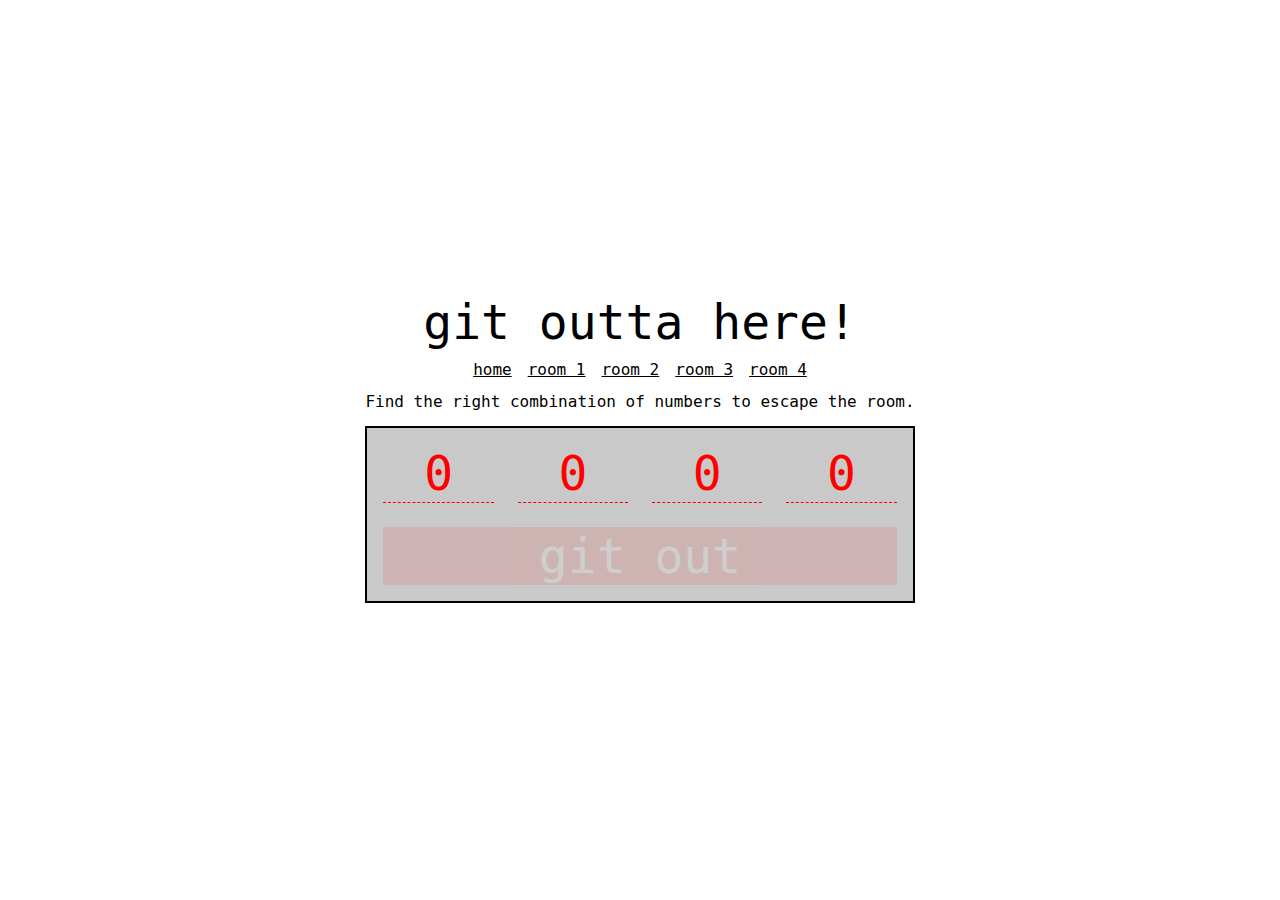
<file: index.html>
<!DOCTYPE html>
<html lang="en">
<head>
  <meta charset="UTF-8">
  <meta name="viewport" content="width=device-width, initial-scale=1.0">
  <link rel="stylesheet" href="css/reset.css">
  <link rel="stylesheet" href="css/style.css">
  <title>Escape the Cats</title>
</head>
<body>
  <main>
    <h1>git outta here!</h1>
    <nav>
      <ul>
        <li><a href="index.html">home</a></li>
        <li><a href="room1.html">room 1</a></li>
        <li><a href="room2.html">room 2</a></li>
        <li><a href="room3.html">room 3</a></li>
        <li><a href="room4.html">room 4</a></li>
      </ul>
    </nav>
    <p>
      Find the right combination of numbers to escape the room.
    </p>

    <form action="https://shorturl.at/7mHvR">
      <input type="text" pattern="5" placeholder="0" required size="1">
      <input type="text" pattern="3" placeholder="0" required size="1">
      <input type="text" pattern="1" placeholder="0" required size="1">
      <input type="text" pattern="2" placeholder="0" required size="1">
      <button type="submit">git out</button>
    </form>
  </main>
</body>
</html>
</file>
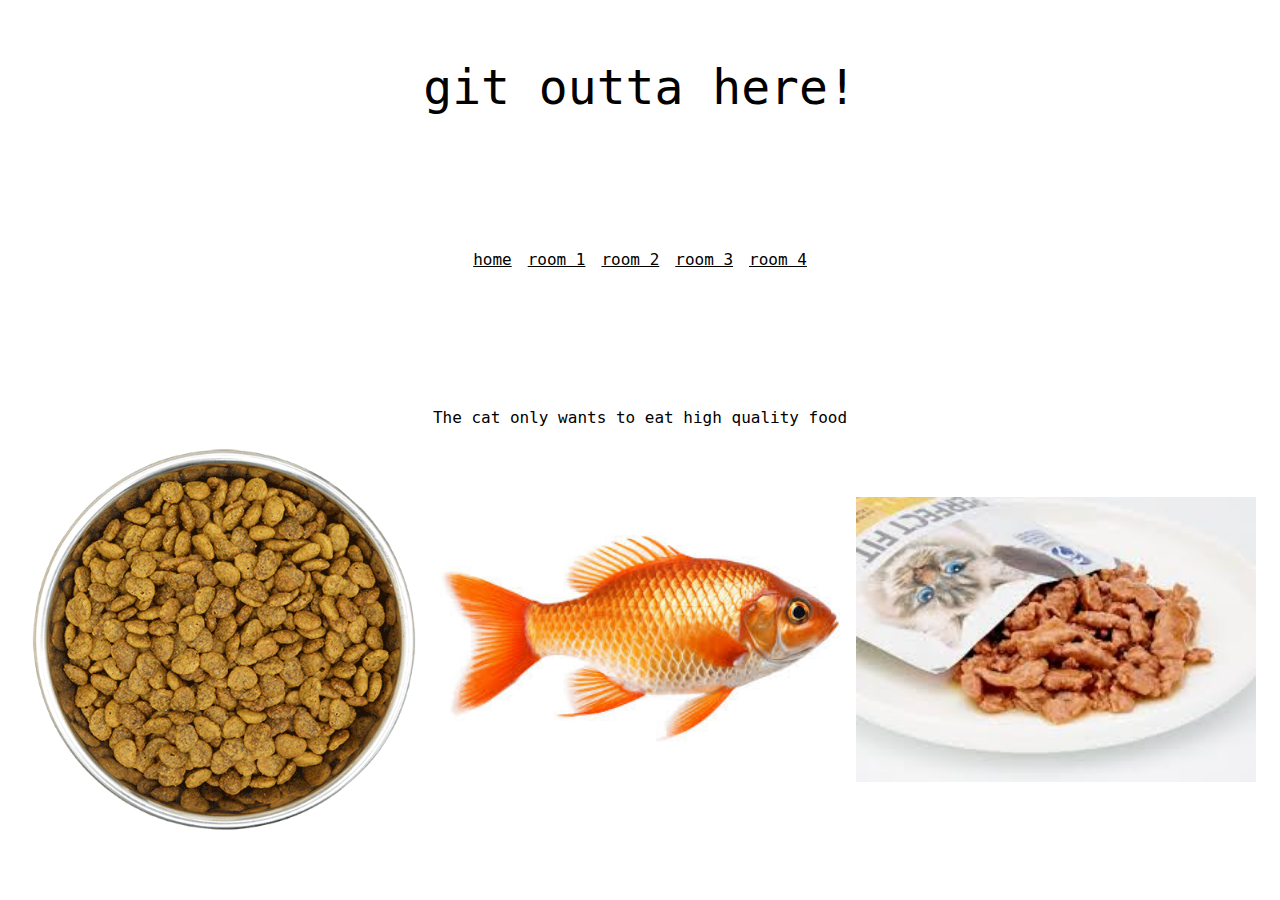
<file: room1.html>
<!DOCTYPE html>
<html lang="en">

<head>
    <meta charset="UTF-8">
    <meta name="viewport" content="width=device-width, initial-scale=1.0">
    <link rel="stylesheet" href="css/reset.css">
    <link rel="stylesheet" href="css/style.css">
    <link rel="stylesheet" href="css/styleroom1.css">
    <title>escape room 1</title>
</head>

<body>
    <h1>git outta here!</h1>
    <nav>
        <ul>
            <li><a href="index.html">home</a></li>
            <li><a href="room1.html">room 1</a></li>
            <li><a href="room2.html">room 2</a></li>
            <li><a href="room3.html">room 3</a></li>
            <li><a href="room4.html">room 4</a></li>
          </ul>
    </nav>
    <main>
        <h2>The cat only wants to eat high quality food</h2>
        <div class="foods">
        <div class="food">
            <img class="food__image" src="assets/img/dryfood.webp" alt="dry cat food">
            <p class="food__number"> four cats can enjoy this </p>
        </div>
        <div class="food">
            <img class="food__image" src="assets/img/goldfish.jpeg" alt="goldfish">
            <p class="food__number"> five cats can enjoy this </p>
        </div>
        <div class="food">
            <img class="food__image" src="assets/img/wetcatfood.jpeg" alt="wet cat food">
            <p class="food__number"> three cats can enjoy this </p>
        </div>
    </div>
    </main>
</body>

</html>
</file>
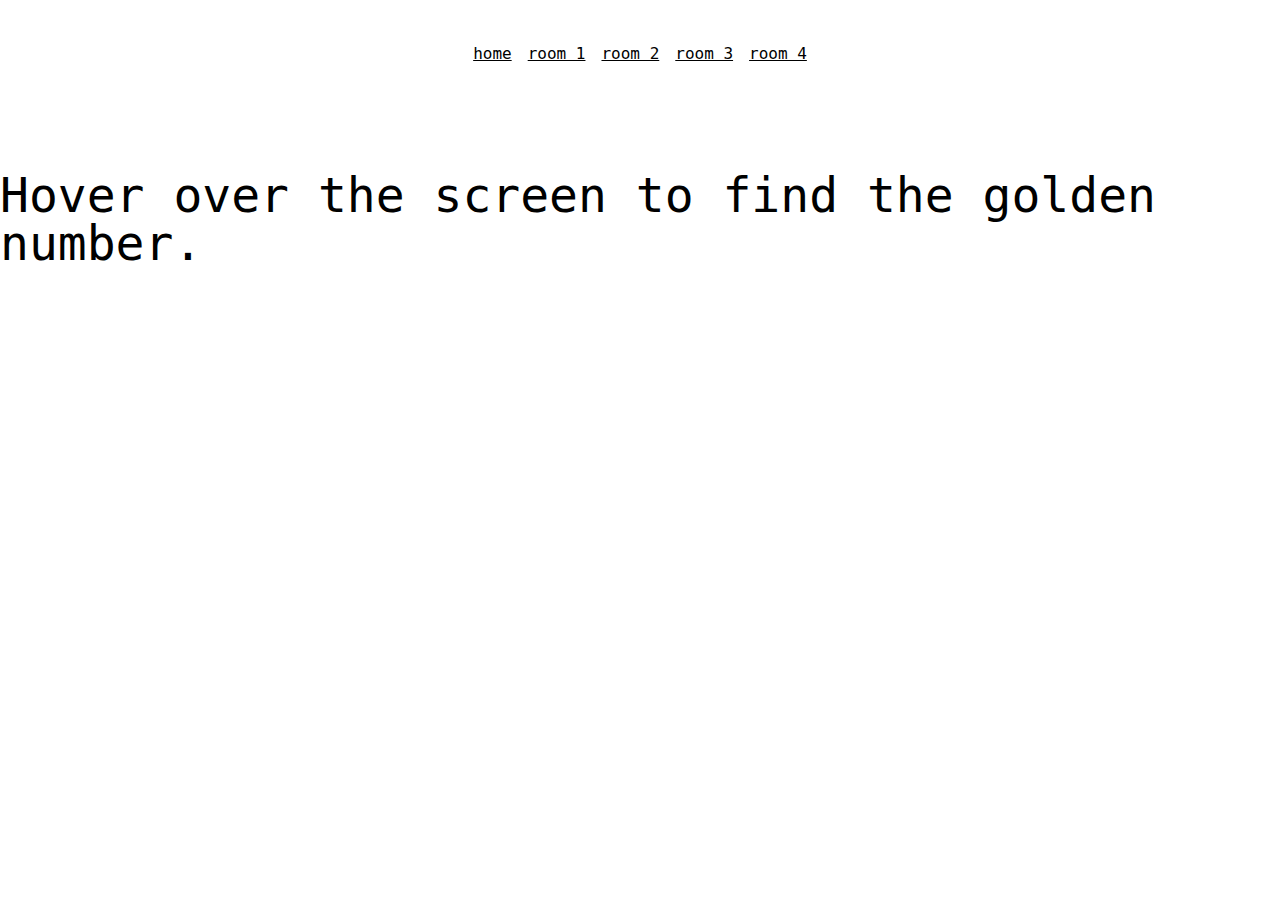
<file: room2.html>
<!DOCTYPE html>
<html lang="en">
<head>
    <meta charset="UTF-8">
    <meta name="viewport" content="width=device-width, initial-scale=1.0">
    <link rel="stylesheet" href="css/reset.css">
    <link rel="stylesheet" href="css/style.css">
    <link rel="stylesheet" href="css/room2.css">
    <title>Room2</title>

</head>
<body>
    <nav>
        <ul>
          <li><a href="index.html">home</a></li>
          <li><a href="room1.html">room 1</a></li>
          <li><a href="room2.html">room 2</a></li>
          <li><a href="room3.html">room 3</a></li>
          <li><a href="room4.html">room 4</a></li>
        </ul>
      </nav>
      <h1>Hover over the screen to find the golden number.</h1>
      <div class="numbers">
        <p class="basic__number">1</p>
        <p class="basic__number">2</p>
        <p class="basic__number">3</p>
        <p class="basic__number">4</p>
        <p class="basic__number">2</p>
        <p class="basic__number">1</p>
        <p class="basic__number">3</p>
        <p class="basic__number">4</p>
        <p class="basic__number">1</p>
        <p class="basic__number">2</p>
        <p class="basic__number">3</p>
        <p class="basic__number">4</p>
        <p class="basic__number">1</p>
        <p class="basic__number">2</p>
        <p class="basic__number">3</p>
        <p class="basic__number">4</p>
        <p class="basic__number">1</p>
        <p class="basic__number">2</p>
        <p class="secret__number">3</p>
        <p class="basic__number">4</p>
        <p class="basic__number">1</p>
        <p class="basic__number">2</p>
        <p class="basic__number">3</p>
        <p class="basic__number">4</p>
        <p class="basic__number">1</p>
        <p class="basic__number">2</p>
        <p class="basic__number">3</p>
        <p class="basic__number">4</p>
        <p class="basic__number">1</p>
        <p class="basic__number">2</p>
        <p class="basic__number">3</p>
        <p class="basic__number">4</p>
    </div>

</body>
</html>
</file>
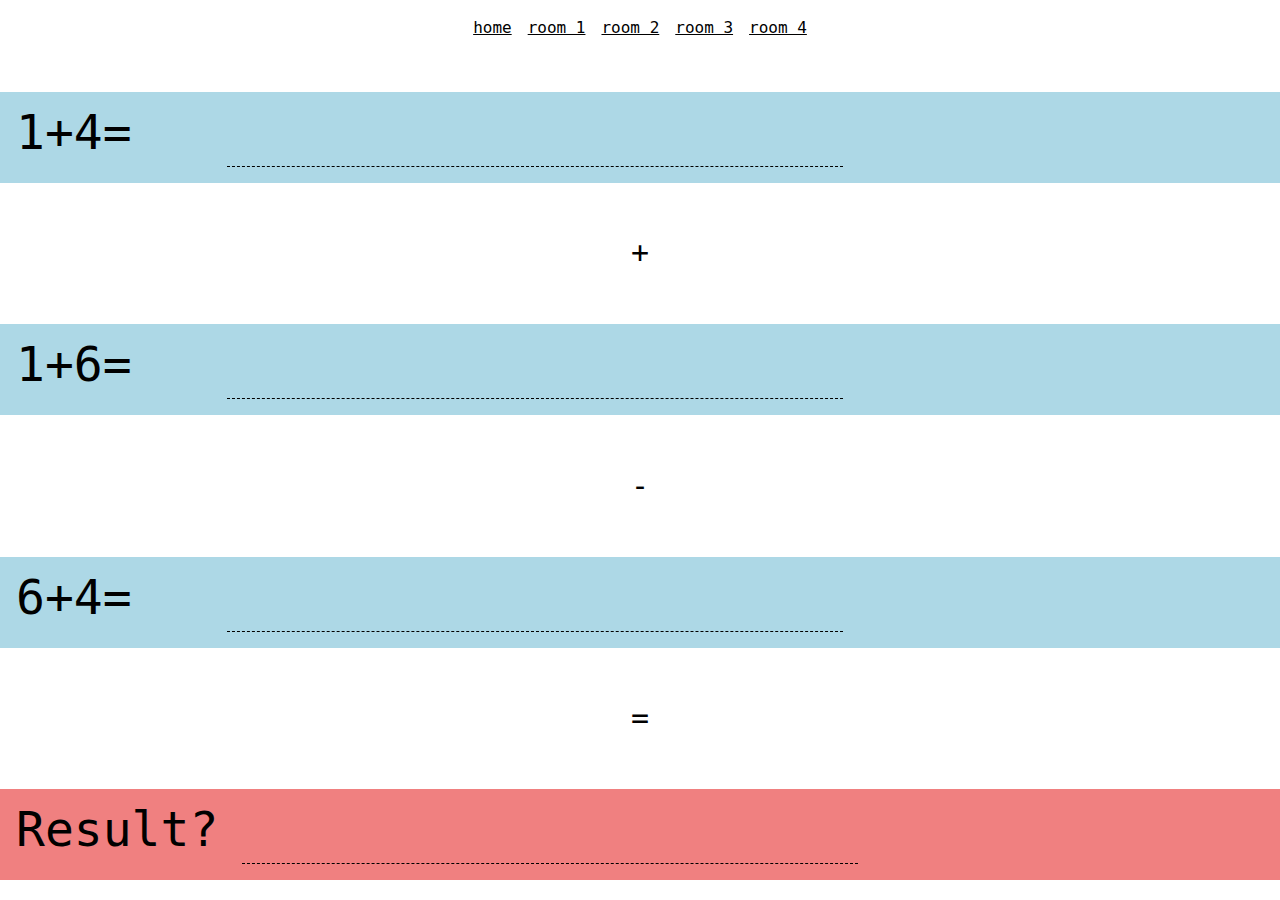
<file: room4.html>
<!DOCTYPE html>
<html lang="en">
<head>
    <meta charset="UTF-8">
    <meta name="viewport" content="width=device-width, initial-scale=1.0">
    <link rel="stylesheet" href="css/reset.css">
    <link rel="stylesheet" href="css/style.css">
    <link rel="stylesheet" href="css/room4.css">
    <title>room4</title>
</head>
<body>
    <nav>
        <ul>
          <li><a href="index.html">home</a></li>
          <li><a href="room1.html">room 1</a></li>
          <li><a href="room2.html">room 2</a></li>
          <li><a href="room3.html">room 3</a></li>
          <li><a href="room4.html">room 4</a></li>
        </ul>
    </nav>
    <form action="" class="sums">
        <label for="Math">1+4=</label>
        <input type="number">
    </form>
    <p class="math">+</p>
    <form action="" class="sums">
        <label for="Math">1+6=</label>
        <input type="number">
    </form>
    <p class="math">-</p>
    <form action="" class="sums">
        <label for="Math">6+4=</label>
        <input type="number">
    </form>
    <p class="math">=</p>
    <form action="" class="result">
        <label for="">Result?</label>
        <input class="answer" type="number">
    </form>

    <script src="js/room4.js"></script>
</body>
</html>
</file>
<file: css/style.css>
:root {
    --error: #ff0000;
    --primary: #000000;
    --primary-light: #c9c9c9;
  }
  
  ::selection {
    background-color: var(--primary);
    color: white;
  }
  
  body {
    height: 100vh;
    font-family: monospace;
    font-size: 1rem;
    display: grid;
    place-items: center;
    gap: 1rem;
  }
  
  main {
    display: flex;
    flex-direction: column;
    justify-content: center;
    text-align: center;
    gap: 1rem;
  }
  
  h1 {
    font-size: 3rem;
  }
  
  ul {
    list-style: none;
    padding: 0;
    display: flex;
    justify-content: center;
    gap: 1rem;
  }
  
  a {
    color: var(--primary);
  }
  
  input {
    background: none;
    border: none;
    font-size: inherit;
    font-family: inherit;
    border-bottom: dashed 1px var(--primary);
    text-align: center;
  }
  
  input:focus {
    outline-color: var(--primary);
  }
  
  input::placeholder {
    color: var(--error);
  }
  
  form {
    display: grid;
    grid-template-columns: repeat(4, 1fr);
    justify-content: center;
    gap: 0.5em;
    font-size: 3rem;
    border: solid 2px var(--primary);
    padding: 1rem;
    background-color: var(--primary-light);
  }
  
  button {
    grid-column: 1 / -1;
    background: var(--primary);
    border: none;
    color: white;
    font-family: inherit;
    font-size: inherit;
  }
  
  button:focus {
    outline: solid 1px var(--primary);
  }
  
  input:invalid {
    color: var(--error);
    border-color: var(--error);
  }
  
  form:has(:invalid) button {
    opacity: 0.1;
    background-color: #ff0000;
  }
</file>
<file: css/styleroom1.css>
img{
    width: 400px;
    height: auto; 
}

.foods{
    display: flex;
    flex-flow: row nowrap;
    gap: 1rem;
}

.food{
    display: grid;
    place-items: center;
}

.food__image{
    grid-column: 1 /span 1;
    grid-row: 1 / span 1;
}

.food__image:hover{
    opacity: 0%;
}

.food__number {
    grid-column: 1 /span 1;
    grid-row: 1 / span 1;
    z-index: -1;
}
</file>
<file: css/room2.css>
.basic__number,  .secret__number{
    color: white;
    font-size: 90px;
    margin: .5rem;
  }
  .secret__number:hover{
    color: gold;
    border: dashed 2px gold;
  }
  .basic__number:hover{
    color: red;
  }
  .numbers{
    display: flex;
    align-items: center;
    margin: 5rem;
    flex-wrap: wrap;
    justify-content: space-around;
  }
</file>
<file: css/room4.css>
.sums{
    background-color: lightblue;
    border: none;
}

.result{
    background-color: lightcoral;
    border: none;
}

.correct{
    background-color: lightgreen;
    border: none;
}

.math{
    font-size: 30px;
}
</file>
